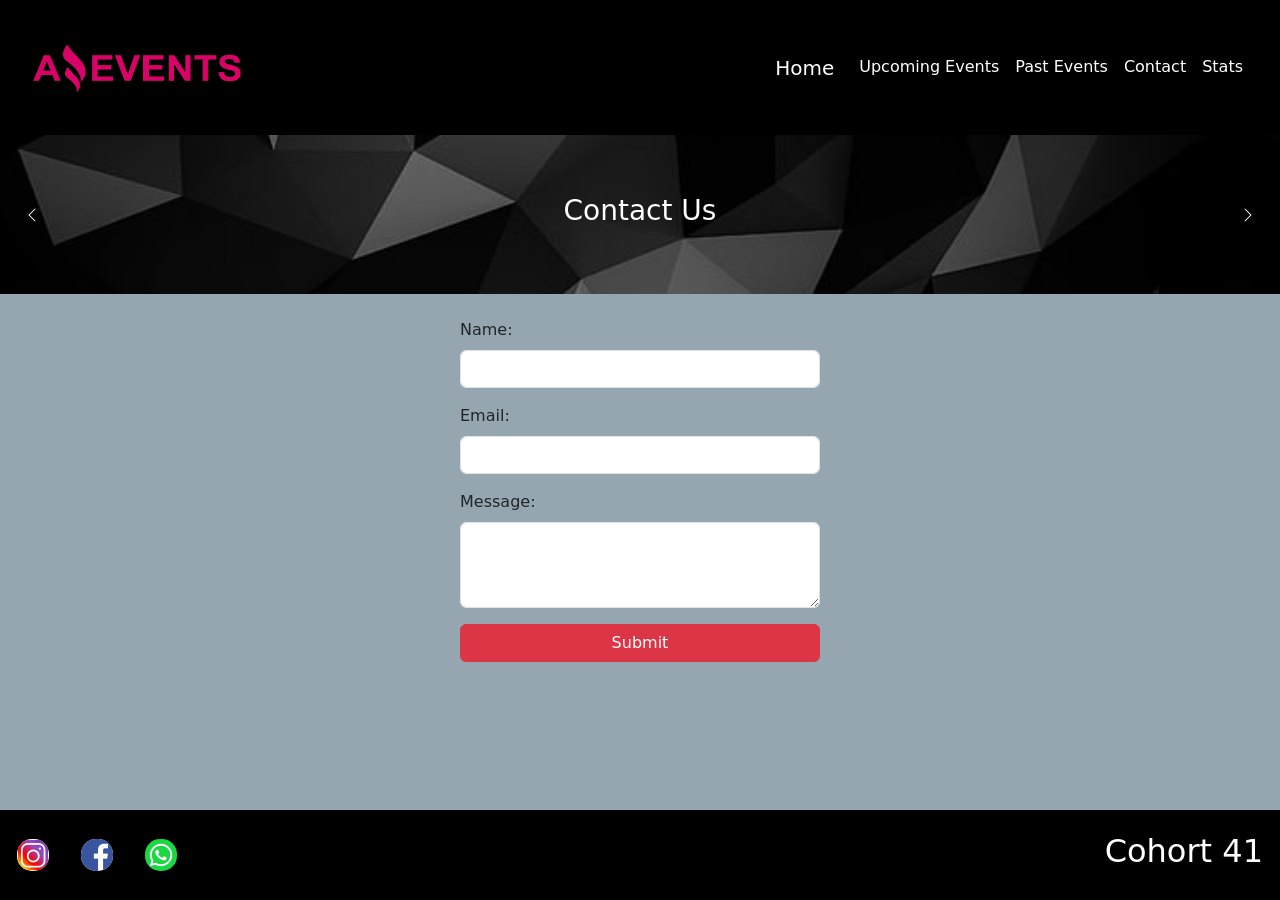
<file: events-contact.html>
<!DOCTYPE html>
<html lang="en">
<head>
    <meta charset="UTF-8">
    <meta http-equiv="X-UA-Compatible" content="IE=edge">
    <meta name="viewport" content="width=device-width, initial-scale=1.0">
    <link rel="shortcut icon" href="./assets/images/LogoAmazingEvents.png" type="image/x-icon">
    <link rel="stylesheet" href="./assets/style.css">
    <link href="https://cdn.jsdelivr.net/npm/bootstrap@5.1.3/dist/css/bootstrap.min.css" rel="stylesheet"
integrity="sha384-1BmE4kWBq78iYhFldvKuhfTAU6auU8tT94WrHftjDbrCEXSU1oBoqyl2QvZ6jIW3"
crossorigin="anonymous">
    <title>Amazing Events - Contact</title>
</head>
<body>
  <header>
    <a href="./index.html"><img src="./assets/images/LogoAmazingEvents.png" alt="logo"></a>
    <nav class="navbar navbar-expand-lg color navbar-dark">
      <div class="container-fluid">
        <button class="navbar-toggler" type="button" data-bs-toggle="collapse" data-bs-target="#navbarNav" aria-controls="navbarNav" aria-expanded="false" aria-label="Toggle navigation">
          <span class="navbar-toggler-icon"></span>
        </button>
        <div class="collapse navbar-collapse" id="navbarNav">
          <ul class="navbar-nav">
            <li class="nav-item">
              <a class="navbar-brand" href="./index.html">Home</a>
            </li>
            <li class="nav-item">
              <a class="nav-link active" aria-current="page" href="./events-upcoming.html">Upcoming Events</a>
            </li>
            <li class="nav-item">
              <a class="nav-link color" href="./events-past.html">Past Events</a>
            </li>
            <li class="nav-item">
              <a class="nav-link" href="#">Contact</a>
            </li>
            <li class="nav-item">
              <a class="nav-link" href="./events-stats.html">Stats</a>
            </li>
          </ul>
        </div>
      </div>
    </nav>
</header>
    <main class="main-contact">
      <div class="div-botones">
        <a href="./events-past.html"><svg xmlns="http://www.w3.org/2000/svg" width="16" height="16" fill="currentColor" class="bi bi-chevron-left" viewBox="0 0 16 16">
          <path fill-rule="evenodd" d="M11.354 1.646a.5.5 0 0 1 0 .708L5.707 8l5.647 5.646a.5.5 0 0 1-.708.708l-6-6a.5.5 0 0 1 0-.708l6-6a.5.5 0 0 1 .708 0z"/>
        </svg></a>
        <h3 class="h3-primero">Contact Us</h3>
        <a href="./events-stats.html"><svg xmlns="http://www.w3.org/2000/svg" width="16" height="16" fill="currentColor" class="bi bi-chevron-right" viewBox="0 0 16 16">
          <path fill-rule="evenodd" d="M4.646 1.646a.5.5 0 0 1 .708 0l6 6a.5.5 0 0 1 0 .708l-6 6a.5.5 0 0 1-.708-.708L10.293 8 4.646 2.354a.5.5 0 0 1 0-.708z"/>
        </svg></a>
      </div>
      <div class="div-form">
        <form>
            <div class="mb-3">
                <label for="exampleInputEmail1" class="form-label">Name:</label>
                <input type="text" class="form-control" id="exampleInputEmail1">
            </div>
            <div class="mb-3">
                <label for="exampleInputPassword1" class="form-label">Email:</label>
                <input type="email" class="form-control" id="exampleInputPassword1">
            </div>
            <div class="mb-3">
              <label for="exampleFormControlTextarea1" class="form-label">Message:</label>
              <textarea class="form-control" id="exampleFormControlTextarea1" rows="3"></textarea>
            </div>
            <button type="submit" class="btn btn-danger">Submit</button>
        </form>
      </div>

    </main>
    <footer>
        <div class="div-footer">
          <a href="https://www.instagram.com"><img src="./assets/images/logo-instagram-png.png" alt="instagram-logo"></a>
          <a href="https://www.facebook.com"><img src="./assets/images/facebooklogo.png" alt="facebook-logo"></a>
          <a href="https://web.whatsapp.com"><img src="./assets/images/whatsap.png" alt="whatsapp-logo"></a>
        </div>
        <h2 class="unico"><a href="https://mindhubweb.com/">Cohort 41</a></h2>
    </footer>

    <script src="https://cdn.jsdelivr.net/npm/bootstrap@5.2.3/dist/js/bootstrap.bundle.min.js" integrity="sha384-kenU1KFdBIe4zVF0s0G1M5b4hcpxyD9F7jL+jjXkk+Q2h455rYXK/7HAuoJl+0I4" crossorigin="anonymous"></script>
</body>
</html>
</file>
<file: assets/style.css>
*{
    padding: 0;
    margin: 0;
    box-sizing: border-box;
}

header{
    min-height: 15vh;
    display: flex;
    justify-content: space-between;
    align-items: center;
    border: 1px solid black;
    background-color: black;
    padding: 1rem;
}

.navbar-toggler-icon{
    color: white !important;
}

.navbar-brand {
    display: flex;
}

header img{
    width: 13rem;
    height: 3rem;
    margin-left: 1rem;
}

header nav a{
    border: 1px solid black;
    background-color: black;
    color: white !important;
}

.navbar-expand-lg .navbar-nav .nav-link {
    color: white;
}

.div-categorias{
    display: flex;
    flex-direction: row;
    justify-content: center;
    flex-wrap: wrap;
    gap: 1rem;
}

.unico a{
    color: white;
    text-decoration: none;
}

.unico a:hover{
    color: brown;
}

.navbar-brand:hover{
    color: brown;
}

.nav-link:hover{
    color: brown !important;
}

.navbar-brand:hover{
    color: brown !important;
}

.h3-primero {
    min-height: 15vh;
    display: flex;
    align-items: center;
    justify-content: center;
    color: white;
}

.section-total{
    min-height: 15vh;
    display: flex;
    justify-content: space-around;
    align-items: center;
    flex-wrap: wrap;
}

.div-cartas{
    display: flex;
    align-items: center;
    flex-wrap: wrap;
    gap: 2rem;
}

.div-cartas a:hover{
    border: 1px solid black;
    background-color: white;
    color: black;
}

.section-cards{
    display: flex;
    justify-content: space-evenly;
    flex-direction: row;
    flex-wrap: wrap;
    gap: 1rem;
    padding: 1rem;
}

footer{
    min-height: 10vh;
    border: 1px solid black;
    display: flex;
    justify-content: space-between;
    padding: 1rem;
    align-items: center;
    background-color: black;
}

footer div img{
    height: 2rem;
    width: 2rem;
    border-radius: 15px;
    background-color: white;
}

.div-footer{
    display: flex;
    gap: 2rem;
}

.card img{
    padding: 1rem;
    box-shadow: -7px -9px 7px -4px rgba(0,0,0,0.75);
    -webkit-box-shadow: -7px -9px 7px -4px rgba(0,0,0,0.75);
    -moz-box-shadow: -7px -9px 7px -4px rgba(0,0,0,0.75);
    height: 13rem;
}

.card-body{
    display: flex;
    flex-direction: column;
    justify-content: space-around;
    align-items: center;
    text-align: center;
    gap: 1rem;
    box-shadow: 0px 8px 5px 0px rgba(0,0,0,0.75);
    -webkit-box-shadow: 0px 8px 5px 0px rgba(0,0,0,0.75);
    -moz-box-shadow: 0px 8px 5px 0px rgba(0,0,0,0.75);
}

main, .main-contact {
    background-color: #95a6b1;
}

.main-contact{
    display: flex;
    flex-direction: column;
}


table, th, td, tr{
    border: 2px solid white;
}

.div-table{
    display: flex;
    flex-direction: column;
    align-items: center;
}

.table{
    text-align: center;
}

.tr-titulo{
    font-weight: bold;
}
.main-p6{
    display: flex;
    flex-direction: column;
    align-items: center;
    min-height: 70vh;
}

.div-carta-grande{
    display: flex;
    flex-direction: column;
    text-align: center;
    padding: 1rem;
    border: 1px solid black;
    margin: 1rem;
}

#section-cards{
    display: flex;
    flex-wrap: wrap;
    flex-direction: row;
    justify-content: center;
    gap: 1rem;
    padding: 1rem;
}

body{
    display: grid;
    min-height: 100vh;
    grid-template-rows: auto 1fr auto;
}

.lupa{
    height: 3rem;
    width: 3rem;
}

.card img:hover{
    padding: 0;
    transition-duration: 0.7s;
}

footer div img:hover{
    height: 2.5rem;
    width: 2.5rem;
    border-radius: 10px;
    transition-duration: 0.7s;
}

td:hover{
    background-color: brown !important;
    color: white;
}

.div-botones{
    background-image: url(./images/fondo.jpg);
    background-repeat: no-repeat;
    background-size: cover;
    background-position: center;
    display: flex;
    justify-content: space-between;
    align-items: center;
    padding: .5rem;
}

.div-botones a{
    color: white;
    padding: 1rem;
}

td{
    width: 30%;
}

.bold{
    font-weight: bold;
}
.texto{
    padding: 10px;
}

.caja-imagen img{
    height: 20rem;
    width: 95%;
}

.d-flex{
    gap: 3px;
}

form{
    display: flex;
    flex-direction: column;
    padding: 1.5rem;
    width: 100%;
}

.div-form{
    display: flex;
    justify-content: center;
}

.display{
    display: flex;
}

@media (min-width: 799px){
    .div-carta-grande{
        display: flex;
        flex-direction: row;
        align-items: center;
        width: 68%;
        justify-content: center;
        gap: 1rem;
    }
    .main-p6 {
        display: flex;
    flex-direction: column;
    min-height: 75vh;
    justify-content: center;
    align-items: center;
    }
    }
    

@media (min-width: 426px){
    form{
    display: flex;
    flex-direction: column;
    padding: 1.5rem;
    width: 25.5rem;
}
}
</file>
